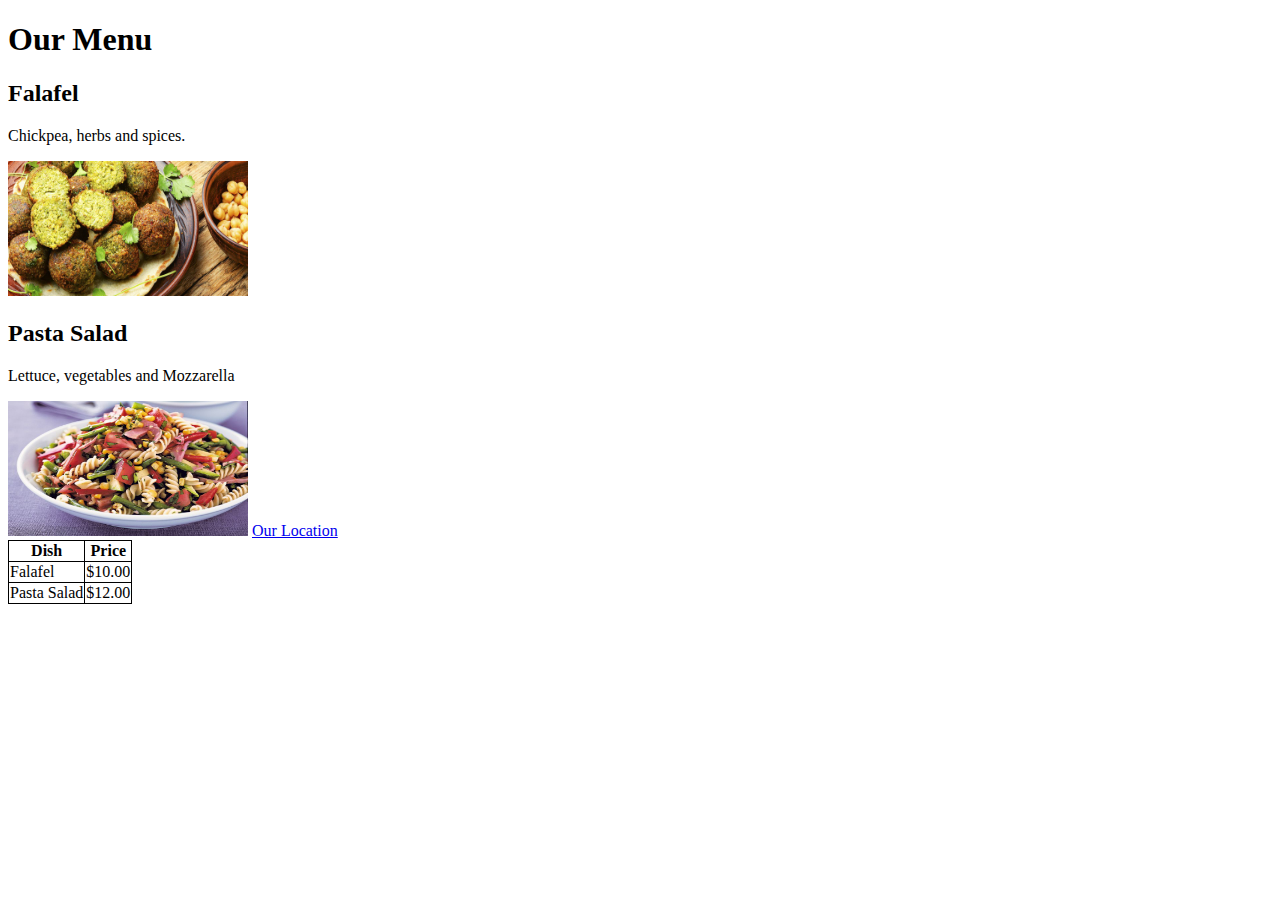
<file: Week1/index.html>
<!DOCTYPE html>
<html lang="en">
  <head>
    <meta charset="UTF-8" />
    <meta http-equiv="X-UA-Compatible" content="IE=edge" />
    <meta name="viewport" content="width=device-width, initial-scale=1.0" />
    <title>Little Lemon</title>
  </head>
  <body>
    <h1>Our Menu</h1>
    <h2>Falafel</h2>
    <p>Chickpea, herbs and spices.</p>
    <img
      src="Falafel-Balls.jpeg"
      width="240"
      height="135"
      alt="picture of falafel"
    />
    <h2>Pasta Salad</h2>
    <p>Lettuce, vegetables and Mozzarella</p>
    <img
      src="pasta-salad.jpeg"
      width="240"
      height="135"
      alt="picture of pasta salad"
    />
    <a href="location.html">Our Location</a>
    <style>
      table,
      th,
      td {
        border: 1px solid black;
        border-collapse: collapse;
      }
    </style>
    <table>
      <tr>
        <th>Dish</th>
        <th>Price</th>
      </tr>
      <tr>
        <td>Falafel</td>
        <td>$10.00</td>
      </tr>
      <tr>
        <td>Pasta Salad</td>
        <td>$12.00</td>
      </tr>
    </table>
  </body>
</html>
</file>
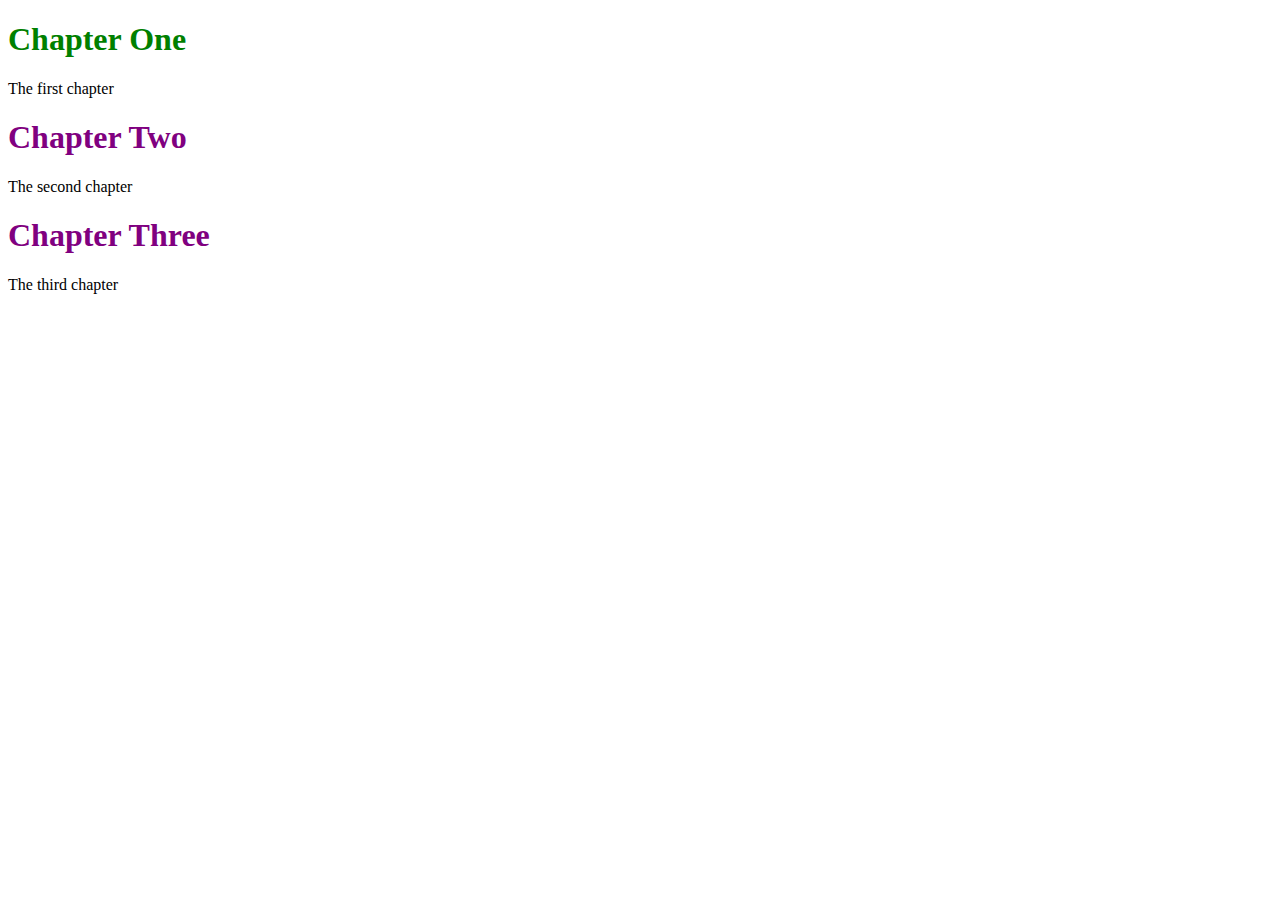
<file: Week2A/index.html>
<!DOCTYPE html>
<html lang="en">
  <head>
    <meta charset="UTF-8" />
    <meta http-equiv="X-UA-Compatible" content="IE=edge" />
    <meta name="viewport" content="width=device-width, initial-scale=1.0" />
    <title>Document</title>
    <link rel="stylesheet" href="style.css" />
  </head>
  <body>
    <h1 id="header1">Chapter One</h1>
    <p>The first chapter</p>
    <h1>Chapter Two</h1>
    <p>The second chapter</p>
    <h1>Chapter Three</h1>
    <p>The third chapter</p>
  </body>
</html>
</file>
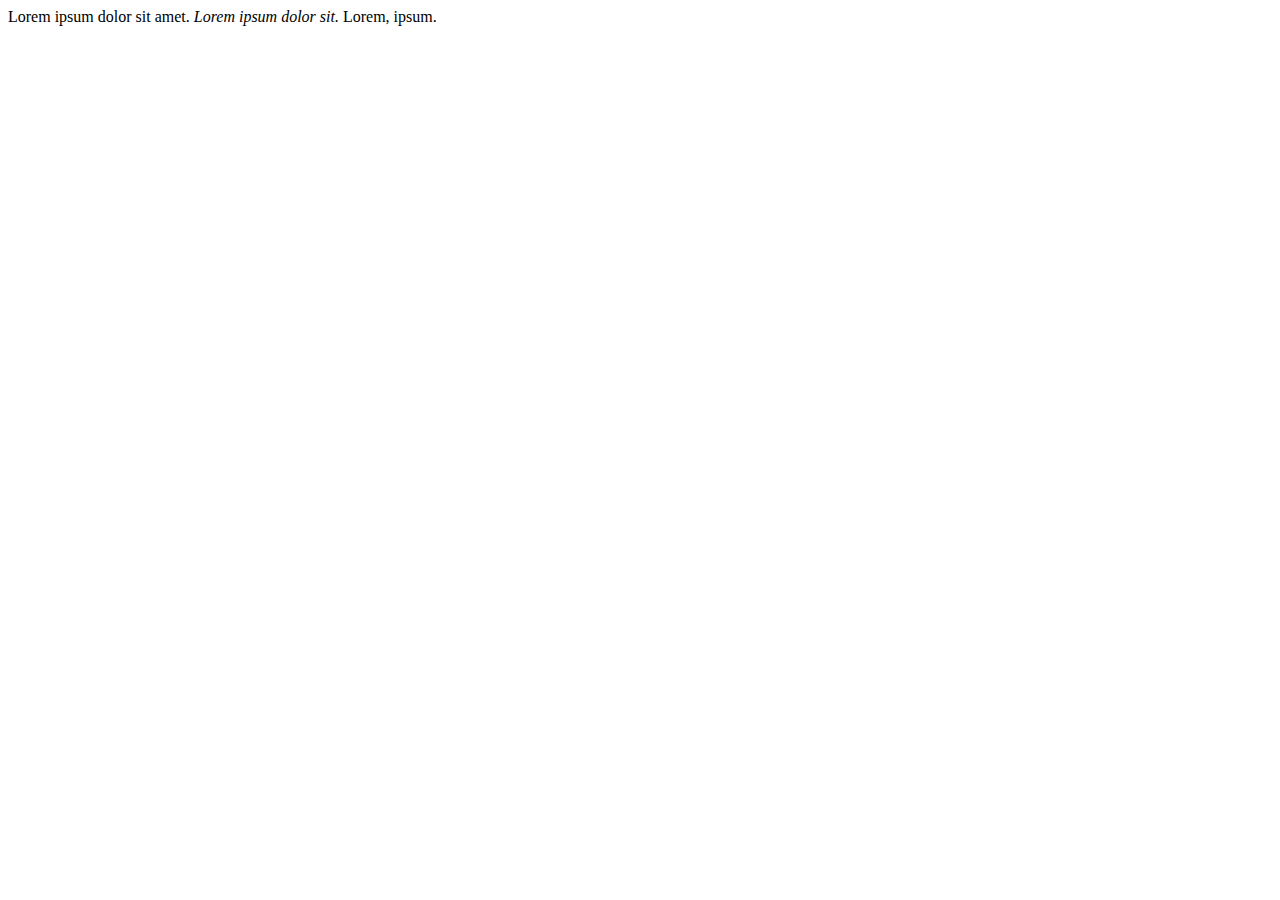
<file: Week2B/index.html>
<!DOCTYPE html>
<html lang="en">
  <head>
    <meta charset="UTF-8" />
    <meta http-equiv="X-UA-Compatible" content="IE=edge" />
    <meta name="viewport" content="width=device-width, initial-scale=1.0" />
    <title>Document</title>
    <link rel="stylesheet" href="style.css" />
  </head>
  <body>
    <div>
      <span>Lorem ipsum dolor sit amet.</span>
      <div id="middle"><em>Lorem ipsum dolor sit.</em></div>
      <span>Lorem, ipsum.</span>
    </div>
  </body>
</html>
</file>
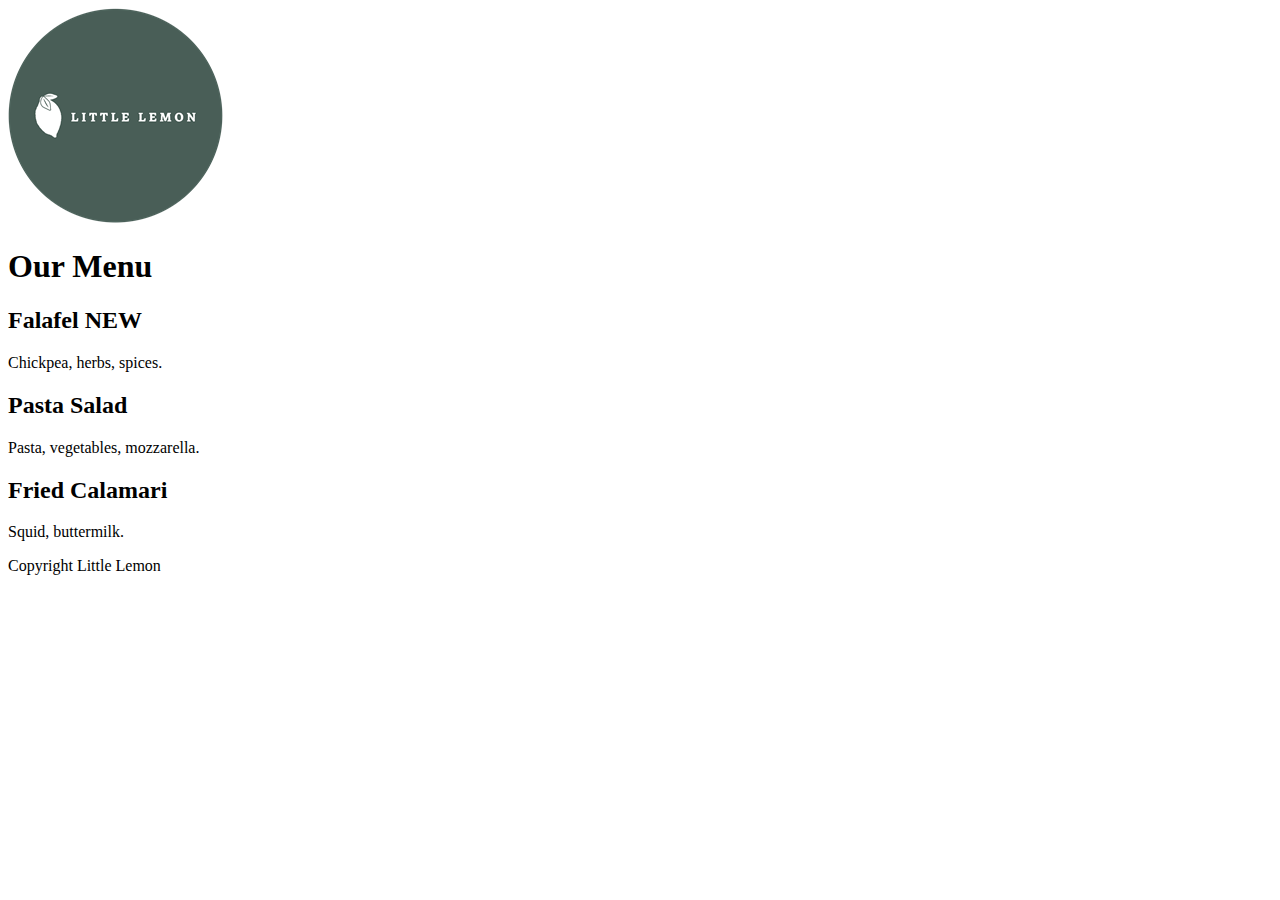
<file: Week2Test1/index.html>
<!DOCTYPE html>
<html>
  <head>
    <title>Little Lemon</title>
    <link
      rel="https://cdn.jsdelivr.net/npm/bootstrap@5.1.3/dist/css/bootstrap.min.css"
      href="stylesheet"
    />
  </head>
  <body id="body">
    <div>
      <img src="logo.png" id="logo" />
    </div>
    <div class="center-text">
      <h1 id="header1">Our Menu</h1>
      <h2>Falafel <span>NEW</span></h2>
      <p>Chickpea, herbs, spices.</p>
      <h2>Pasta Salad</h2>
      <p>Pasta, vegetables, mozzarella.</p>
      <h2>Fried Calamari</h2>
      <p>Squid, buttermilk.</p>
    </div>
    <div class="center-text">
      <p id="copyright">Copyright Little Lemon</p>
    </div>
  </body>
</html>
</file>
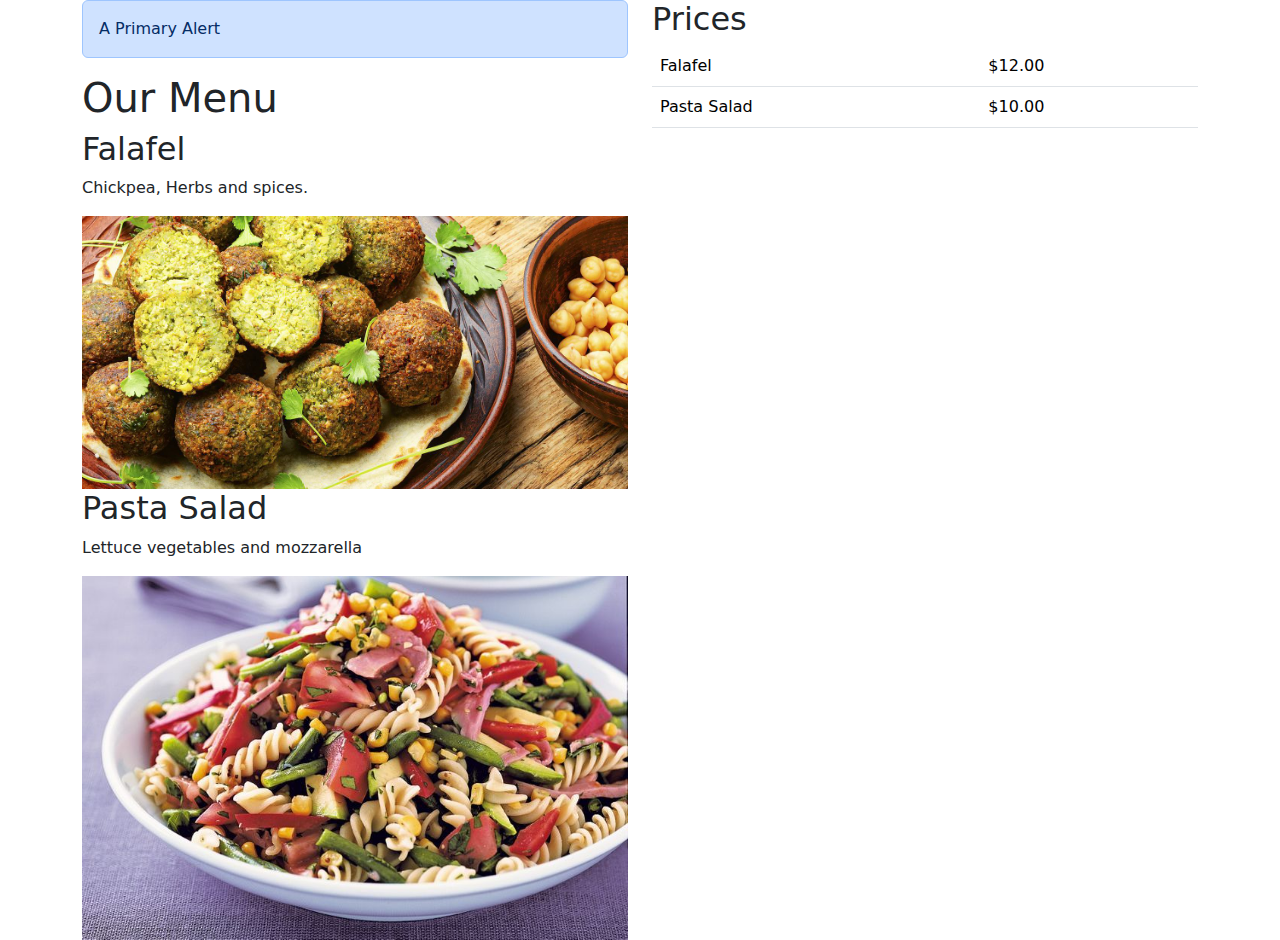
<file: Week3C/index.html>
<!DOCTYPE html>
<html>
  <head>
    <title>Little Lemon</title>
    <link
    href="https://cdn.jsdelivr.net/npm/bootstrap@5.1.3/dist/css/bootstrap.min.css"
    rel="stylesheet"
  </head>
  <body>
    <div class="container">
      <div class="row">
        <div class="col col-lg-6">
          <div class="alert alert-primary" role="alert">A Primary Alert</div>
          <h1>Our Menu</h1>
          <h2>Falafel</h2>
          <p>Chickpea, Herbs and spices.</p>
          <img src="falafel.jpeg" class="img-fluid" alt="Image of Falafel" />
          <h2>Pasta Salad</h2>
          <p>Lettuce vegetables and mozzarella</p>
          <img src="salad.jpeg" class="img-fluid" alt="Image of Pasta Salad" />
        </div>
        <div class="col">
          <h2>Prices</h2>
          <table class="table">
            <tr>
              <td>Falafel</td>
              <td>$12.00</td>
            </tr>
            <tr>
              <td>Pasta Salad</td>
              <td>$10.00</td>
            </tr>
          </table>
        </div>
      </div>
    </div>
    <script src="https://cdn.jsdelivr.net/npm/bootstrap@5.1.3/dist/js/bootstrap.bundle.min.js"></script>
  </body>
</html>
</file>
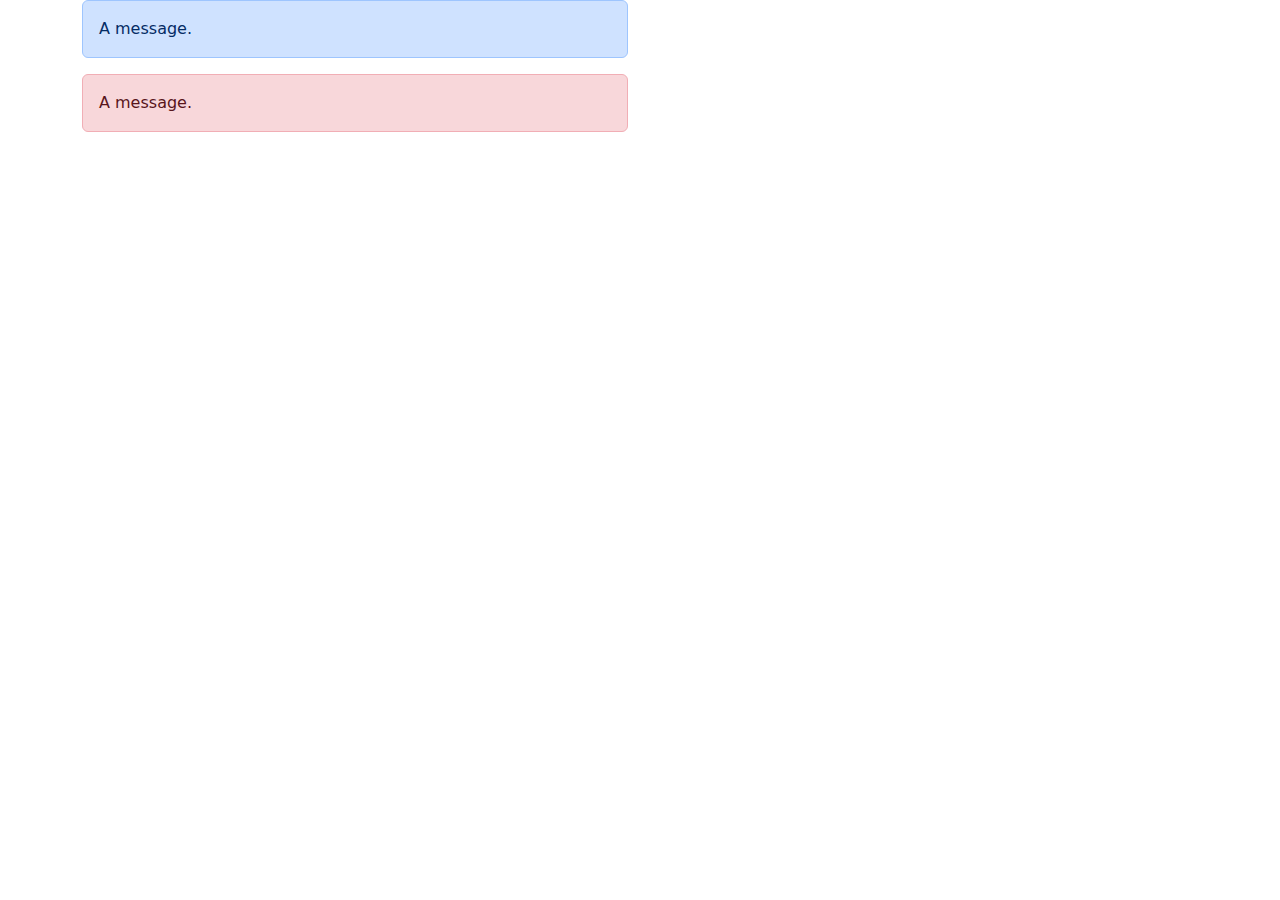
<file: Week3C/Using Bootstrap styles/index.html>
<!DOCTYPE html>
<html lang="en">
  <head>
    <link
      href="https://cdn.jsdelivr.net/npm/bootstrap@5.1.3/dist/css/bootstrap.min.css"
      rel="stylesheet"
      <meta
      charset="UTF-8"
    />
    <meta http-equiv="X-UA-Compatible" content="IE=edge" />
    <meta name="viewport" content="width=device-width, initial-scale=1.0" />
    <title>Document</title>
  </head>
  <body>
    <div class="container">
      <div class="row">
        <div class="col-lg-6">
          <div class="alert alert-primary" role="alert">A message.</div>
          <div class="alert alert-danger" role="alert">A message.</div>
        </div>
      </div>
    </div>

    <script src="https://cdn.jsdelivr.net/npm/bootstrap@5.1.3/dist/js/bootstrap.bundle.min.js"></script>
  </body>
</html>
</file>
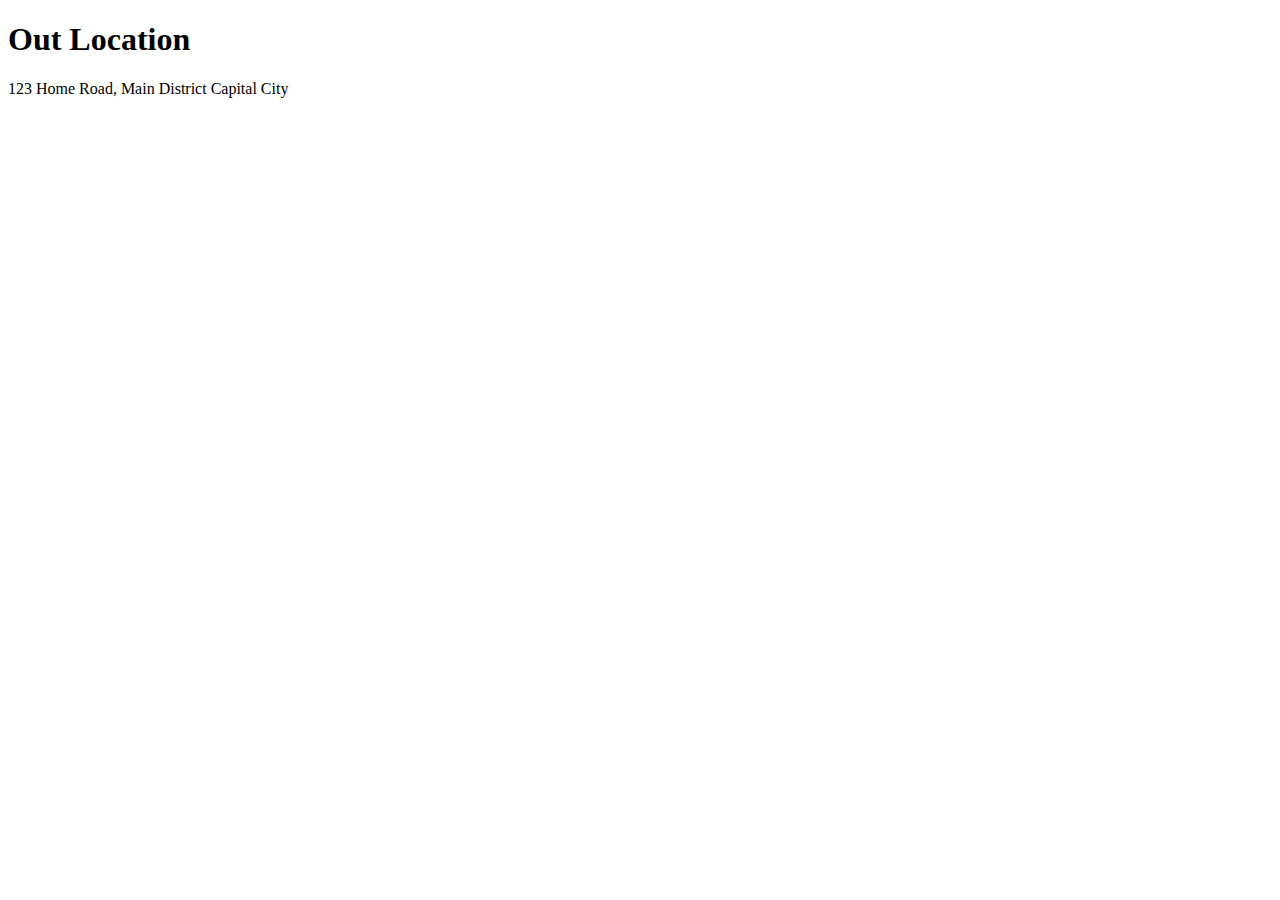
<file: Week1/location.html>
<!DOCTYPE html>
<html lang="en">
  <head>
    <meta charset="UTF-8" />
    <meta http-equiv="X-UA-Compatible" content="IE=edge" />
    <meta name="viewport" content="width=device-width, initial-scale=1.0" />
    <title>Little Lemon</title>
  </head>
  <body>
    <h1>Out Location</h1>
    <p>123 Home Road, Main District Capital City</p>
  </body>
</html>
</file>
<file: Week2A/style.css>
h1 {
  color: purple
}

#header1 {
  color: green;
}
</file>
<file: Week2B/style.css>
#middle {
  display: inline;
}
</file>
